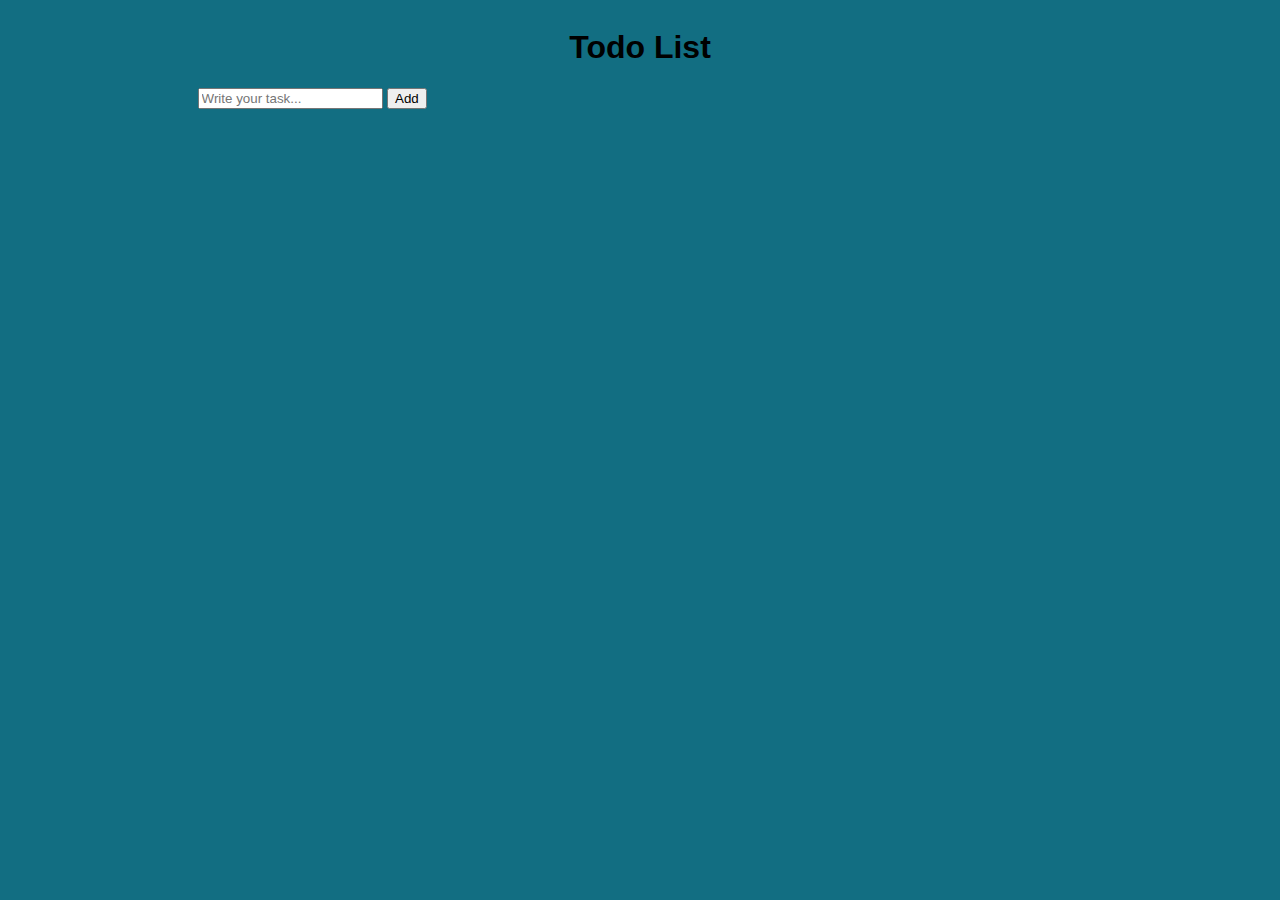
<file: src/index.html>
<!DOCTYPE html>
<html lang="en">
<head>
  <meta charset="UTF-8">
  <meta http-equiv="X-UA-Compatible" content="IE=edge">
  <meta name="viewport" content="width=device-width, initial-scale=1.0">
  <title>Todo_list2</title>
  <link href="https://cdn.jsdelivr.net/npm/bootstrap@5.0.1/dist/css/bootstrap.min.css" rel="stylesheet" integrity="sha384-+0n0xVW2eSR5OomGNYDnhzAbDsOXxcvSN1TPprVMTNDbiYZCxYbOOl7+AMvyTG2x" crossorigin="anonymous">
  <link rel="stylesheet" href="./css/style.css">
</head>
<body>
  <h1>Todo List</h1>
  <div class="input-group mb-3" id="input">
      <input type="text" class="form-control" placeholder="Write your task..." id="todo-input">
      <button class="btn btn-success" id="add-button">Add</button>
  </div>
  <ul class="todo-container" id="todo-list-container">

  </ul>
  <script src="https://cdn.jsdelivr.net/npm/bootstrap@5.0.1/dist/js/bootstrap.bundle.min.js" integrity="sha384-gtEjrD/SeCtmISkJkNUaaKMoLD0//ElJ19smozuHV6z3Iehds+3Ulb9Bn9Plx0x4" crossorigin="anonymous"></script>
  <script src="./JS/index.js"></script>
</body>
</html>
</file>
<file: src/css/style.css>
body{
  background-color: #126e82;
  font-family:'Franklin Gothic Medium', 'Arial Narrow', Arial, sans-serif;
  display: flex;
  align-items: center;
  flex-direction: column;
}
.todo-container{
  width: 70%;
  padding-inline-start: 0px;
}
.todo-list{
  list-style-type: none;
  background-color: whitesmoke;
  color:rgb(0, 0, 0);
  border: rgb(56, 185, 17) solid 1px;
  border-radius: 10px;
  margin-bottom: 7px;
  display: flex;
  justify-content:flex-end ;
  align-items: center;
}

.input-group.mb-3 {
  width: 70%;
}
.btn-danger {
  margin: 3px;
}
.btn-info{
  margin: 3px;
  background-color:#77acf1;
 
}

.delete{
  transition: 1000ms;
  transform: translateY(8rem) rotateZ(20deg);
  opacity: 0;
}
</file>
